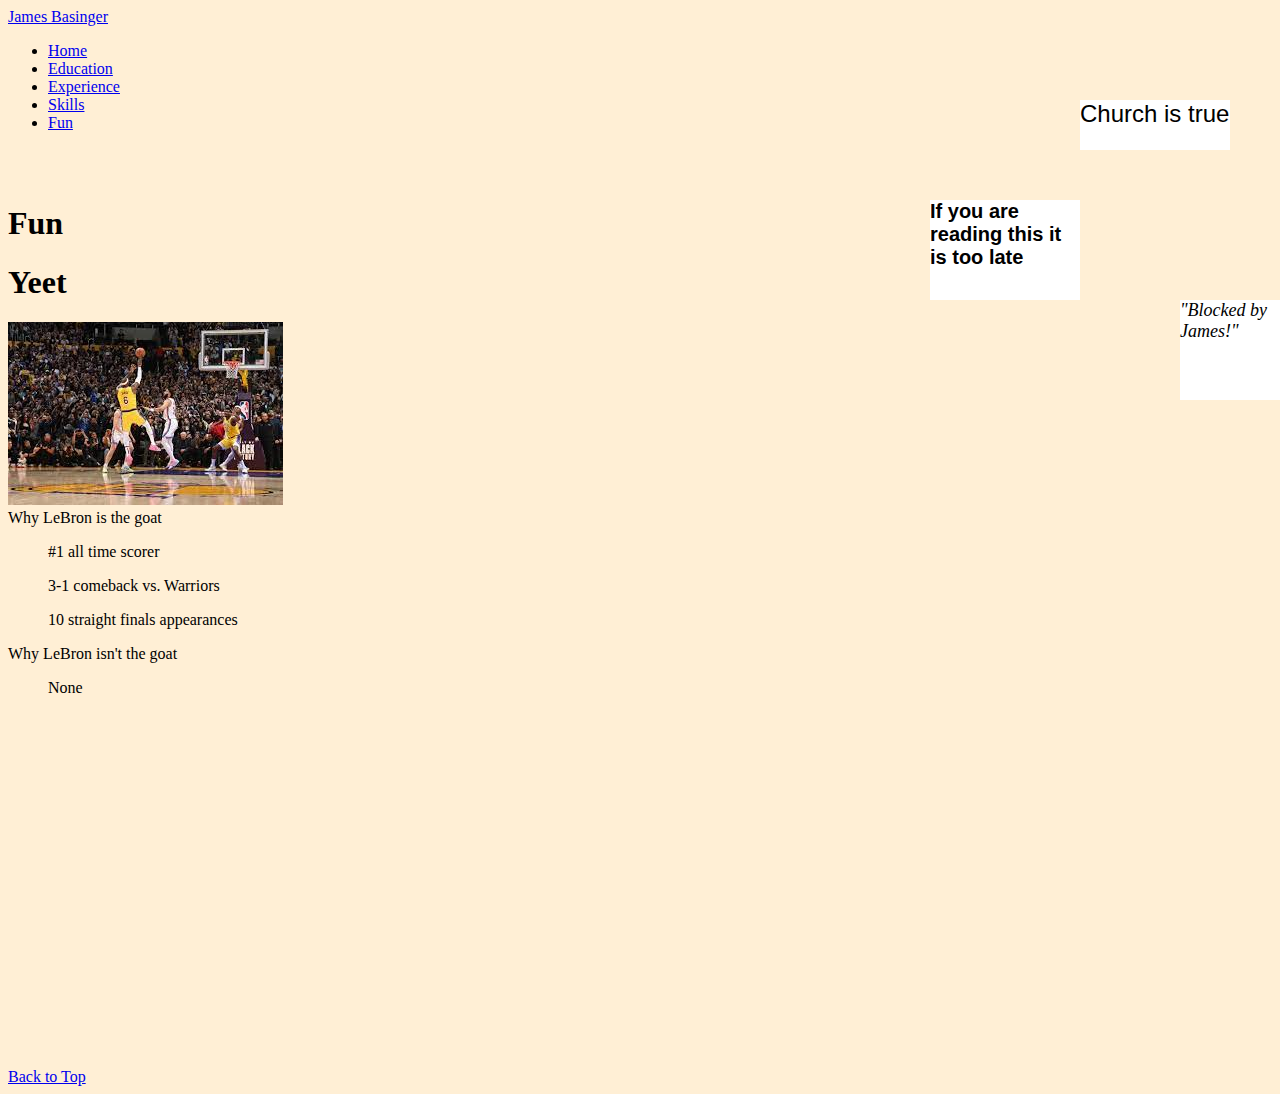
<file: fun.html>
<!DOCTYPE html>
<html lang="en">
<head>
    <meta charset="UTF-8">
    <meta http-equiv="X-UA-Compatible" content="IE=edge">
    <meta name="viewport" content="width=device-width, initial-scale=1.0">
    <title>Fun</title>
    <link rel="stylesheet" href="mystyles.css">
</head>
    <body>
        
        <nav class="navbar navbar-expand-lg navbar-light" id="mainNav">
            <div class="container px-4 px-lg-5">
                <a class="navbar-brand" href="index.html">James Basinger</a>
                <div class="collapse navbar-collapse" id="navbarResponsive">
                    <ul class="navbar-nav ms-auto py-4 py-lg-0">
                        <li class="nav-item"><a class="nav-link px-lg-3 py-3 py-lg-4" href="index.html">Home</a></li>
                        <li class="nav-item"><a class="nav-link px-lg-3 py-3 py-lg-4" href="education.html">Education</a></li>
                        <li class="nav-item"><a class="nav-link px-lg-3 py-3 py-lg-4" href="experience.html">Experience</a></li>
                        <li class="nav-item"><a class="nav-link px-lg-3 py-3 py-lg-4" href="skills.html">Skills</a></li>
                        <li class="nav-item"><a class="nav-link px-lg-3 py-3 py-lg-4" href="fun.html">Fun</a></li>
                    </ul>
                </div>
            </div>
        </nav>

<br>
<br>

        <h1 id="Top">Fun</h1>
        <h1>Yeet</h1>
        
    <img src="[data-uri]"
            
            <ol>
                <li>Why LeBron is the goat</li>
                    <ul>#1 all time scorer</ul>
                    <ul>3-1 comeback vs. Warriors</ul>
                    <ul>10 straight finals appearances</ul>
                <li>Why LeBron isn't the goat</li>
                    <ul>None</ul>
        </ol></p>

        <iframe width="560" height="315" src="https://www.youtube.com/embed/51CHNtNlFR8" title="YouTube video player" frameborder="0" allow="accelerometer; autoplay; clipboard-write; encrypted-media; gyroscope; picture-in-picture; web-share" allowfullscreen></iframe>

        <div class='tableauPlaceholder' id='viz1682450465772' style='position: relative'><noscript><a href='#'><img alt='Playoff totals ' src='https:&#47;&#47;public.tableau.com&#47;static&#47;images&#47;le&#47;lebron-james-playoffs&#47;Playofftotals&#47;1_rss.png' style='border: none' /></a></noscript><object class='tableauViz'  style='display:none;'><param name='host_url' value='https%3A%2F%2Fpublic.tableau.com%2F' /> <param name='embed_code_version' value='3' /> <param name='site_root' value='' /><param name='name' value='lebron-james-playoffs&#47;Playofftotals' /><param name='tabs' value='no' /><param name='toolbar' value='yes' /><param name='static_image' value='https:&#47;&#47;public.tableau.com&#47;static&#47;images&#47;le&#47;lebron-james-playoffs&#47;Playofftotals&#47;1.png' /> <param name='animate_transition' value='yes' /><param name='display_static_image' value='yes' /><param name='display_spinner' value='yes' /><param name='display_overlay' value='yes' /><param name='display_count' value='yes' /><param name='language' value='en-US' /></object></div>                <script type='text/javascript'>                    var divElement = document.getElementById('viz1682450465772');                    var vizElement = divElement.getElementsByTagName('object')[0];                    vizElement.style.width='100%';vizElement.style.height=(divElement.offsetWidth*0.75)+'px';                    var scriptElement = document.createElement('script');                    scriptElement.src = 'https://public.tableau.com/javascripts/api/viz_v1.js';                    vizElement.parentNode.insertBefore(scriptElement, vizElement);                </script>

        <div class="box1">Church is true</div>
        <div class="box2">If you are reading this it is too late</div>
        <div class="box3">"Blocked by James!"</div>

        <br>
        <br>

        <a href="#top">Back to Top</a>

    </body>
</html>
</file>
<file: mystyles.css>
body{
    background-color: papayawhip;
    border: 100px blue; 
}
.box1 {
    font-family: Arial, sans-serif;
    font-size: 24px;
    color: black;
    background-color: white;
    width: 150px;
    height: 50px;
    position: absolute;
    top: 100px;
    right: 50px;
  }
  
  .box2 {
    font-family: Verdana, sans-serif;
    font-size: 20px;
    font-weight: bolder;
    color: black;
    background-color: white;
    width: 150px;
    height: 100px;
    position: absolute;
    top: 200px;
    right: 200px;
  }
  
  .box3 {
    font-family: Georgia, serif;
    font-size: 18px;
    font-style: italic;
    color: black;
    background-color: white;
    width: 100px;
    height: 100px;
    position: absolute;
    top: 300px;
    right: 0;
  }
</file>
